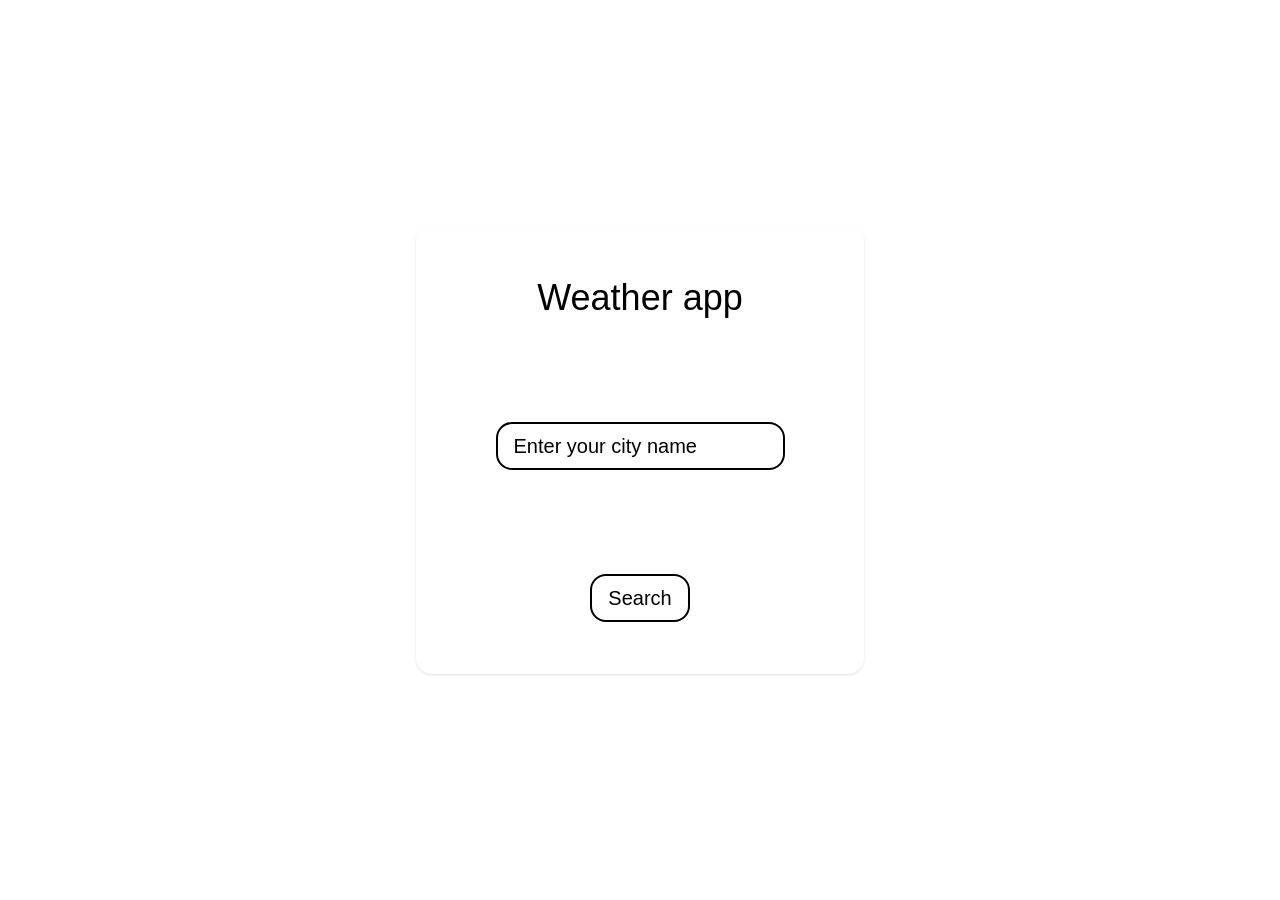
<file: index.html>
<!DOCTYPE html>
<html lang="en">
<head>
    <meta charset="UTF-8">
    <meta name="viewport" content="width=device-width, initial-scale=1.0">
    <title>Weather app</title>
    <link rel="stylesheet" href="style.css"
</head>
<body>

    <div class="flex justify-center items-center bg-[url('https://images.pexels.com/photos/5225595/pexels-photo-5225595.jpeg')] bg-fixed min-h-screen w-full">
        <div class="aspect-square w-md has-[200px]:  grid place-items-center bg-[rgb(255,255,255,0.15)] rounded-2xl shadow">
            <h1 class="text-4xl">Weather app</h1>
            <div><input class="text-xl border-2 border-black px-4 py-2 rounded-2xl bg-transparent" type="text" placeholder="Enter your city name"></div>
            <div><Button class="text-xl border-2 border-black px-4 py-2 rounded-2xl bg-transparent">Search</Button></div>
            
        </div>
    </div>

   
    
</body>
</html>
</file>
<file: style.css>
/*! tailwindcss v4.3.3 | MIT License | https://tailwindcss.com */
@layer properties;
@layer theme, base, components, utilities;
@layer theme {
  :root, :host {
    --font-sans: -apple-system, BlinkMacSystemFont, "Segoe UI", Roboto, "Helvetica Neue",
      "Noto Sans", Arial, sans-serif, "Apple Color Emoji", "Segoe UI Emoji",
      "Segoe UI Symbol", "Noto Color Emoji";
    --font-mono: ui-monospace, SFMono-Regular, Menlo, Monaco, Consolas, "Liberation Mono",
      "Courier New", monospace;
    --color-cyan-500: oklch(71.5% 0.143 215.221);
    --color-cyan-950: oklch(30.2% 0.056 229.695);
    --color-blue-600: oklch(54.6% 0.245 262.881);
    --color-fuchsia-500: oklch(66.7% 0.295 322.15);
    --color-black: #000;
    --color-white: #fff;
    --spacing: 0.25rem;
    --container-xs: 20rem;
    --container-md: 28rem;
    --text-sm: 0.875rem;
    --text-sm--line-height: calc(1.25 / 0.875);
    --text-xl: 1.25rem;
    --text-xl--line-height: calc(1.75 / 1.25);
    --text-2xl: 1.5rem;
    --text-2xl--line-height: calc(2 / 1.5);
    --text-3xl: 1.875rem;
    --text-3xl--line-height: calc(2.25 / 1.875);
    --text-4xl: 2.25rem;
    --text-4xl--line-height: calc(2.5 / 2.25);
    --font-weight-medium: 500;
    --radius-md: 0.375rem;
    --radius-2xl: 1rem;
    --default-font-family: var(--font-sans);
    --default-mono-font-family: var(--font-mono);
  }
}
@layer base {
  *, ::after, ::before, ::backdrop, ::file-selector-button {
    box-sizing: border-box;
    margin: 0;
    padding: 0;
    border: 0 solid;
  }
  html, :host {
    line-height: 1.5;
    -webkit-text-size-adjust: 100%;
    tab-size: 4;
    font-family: var(--default-font-family, -apple-system, BlinkMacSystemFont, "Segoe UI", Roboto, "Helvetica Neue", "Noto Sans", Arial, sans-serif, "Apple Color Emoji", "Segoe UI Emoji", "Segoe UI Symbol", "Noto Color Emoji");
    font-feature-settings: var(--default-font-feature-settings, normal);
    font-variation-settings: var(--default-font-variation-settings, normal);
    -webkit-tap-highlight-color: transparent;
  }
  hr {
    height: 0;
    color: inherit;
    border-top-width: 1px;
  }
  abbr:where([title]) {
    -webkit-text-decoration: underline dotted;
    text-decoration: underline dotted;
  }
  h1, h2, h3, h4, h5, h6 {
    font-size: inherit;
    font-weight: inherit;
  }
  a {
    color: inherit;
    -webkit-text-decoration: inherit;
    text-decoration: inherit;
  }
  b, strong {
    font-weight: bolder;
  }
  code, kbd, samp, pre {
    font-family: var(--default-mono-font-family, ui-monospace, SFMono-Regular, Menlo, Monaco, Consolas, "Liberation Mono", "Courier New", monospace);
    font-feature-settings: var(--default-mono-font-feature-settings, normal);
    font-variation-settings: var(--default-mono-font-variation-settings, normal);
    font-size: 1em;
  }
  small {
    font-size: 80%;
  }
  sub, sup {
    font-size: 75%;
    line-height: 0;
    position: relative;
    vertical-align: baseline;
  }
  sub {
    bottom: -0.25em;
  }
  sup {
    top: -0.5em;
  }
  table {
    text-indent: 0;
    border-color: inherit;
    border-collapse: collapse;
  }
  :-moz-focusring:where(:not(iframe)) {
    outline: auto;
  }
  progress {
    vertical-align: baseline;
  }
  summary {
    display: list-item;
  }
  ol, ul, menu {
    list-style: none;
  }
  img, svg, video, canvas, audio, iframe, embed, object {
    display: block;
    vertical-align: middle;
  }
  img, video {
    max-width: 100%;
    height: auto;
  }
  button, input, select, optgroup, textarea, ::file-selector-button {
    font: inherit;
    font-feature-settings: inherit;
    font-variation-settings: inherit;
    letter-spacing: inherit;
    color: inherit;
    border-radius: 0;
    background-color: transparent;
    opacity: 1;
  }
  :where(select:is([multiple], [size])) optgroup {
    font-weight: bolder;
  }
  :where(select:is([multiple], [size])) optgroup option {
    padding-inline-start: 20px;
  }
  ::file-selector-button {
    margin-inline-end: 4px;
  }
  ::placeholder {
    opacity: 1;
  }
  @supports (not (-webkit-appearance: -apple-pay-button))  or (contain-intrinsic-size: 1px) {
    ::placeholder {
      color: currentcolor;
      @supports (color: color-mix(in lab, red, red)) {
        color: color-mix(in oklab, currentcolor 50%, transparent);
      }
    }
  }
  textarea {
    resize: vertical;
  }
  ::-webkit-search-decoration {
    -webkit-appearance: none;
  }
  ::-webkit-date-and-time-value {
    min-height: 1lh;
    text-align: inherit;
  }
  ::-webkit-datetime-edit {
    display: inline-flex;
  }
  ::-webkit-datetime-edit-fields-wrapper {
    padding: 0;
  }
  ::-webkit-datetime-edit, ::-webkit-datetime-edit-year-field, ::-webkit-datetime-edit-month-field, ::-webkit-datetime-edit-day-field, ::-webkit-datetime-edit-hour-field, ::-webkit-datetime-edit-minute-field, ::-webkit-datetime-edit-second-field, ::-webkit-datetime-edit-millisecond-field, ::-webkit-datetime-edit-meridiem-field {
    padding-block: 0;
  }
  ::-webkit-calendar-picker-indicator {
    line-height: 1;
  }
  :-moz-ui-invalid {
    box-shadow: none;
  }
  button, input:where([type="button"], [type="reset"], [type="submit"]), ::file-selector-button {
    appearance: button;
  }
  ::-webkit-inner-spin-button, ::-webkit-outer-spin-button {
    height: auto;
  }
  [hidden]:where(:not([hidden="until-found"])) {
    display: none !important;
  }
}
@layer utilities {
  .m-4 {
    margin: calc(var(--spacing) * 4);
  }
  .box-border {
    box-sizing: border-box;
  }
  .flex {
    display: flex;
  }
  .grid {
    display: grid;
  }
  .aspect-square {
    aspect-ratio: 1 / 1;
  }
  .min-h-screen {
    min-height: 100vh;
  }
  .w-full {
    width: 100%;
  }
  .w-md {
    width: var(--container-md);
  }
  .place-items-center {
    place-items: center;
  }
  .items-center {
    align-items: center;
  }
  .justify-center {
    justify-content: center;
  }
  .rounded-2xl {
    border-radius: var(--radius-2xl);
  }
  .border {
    border-style: var(--tw-border-style);
    border-width: 1px;
  }
  .border-2 {
    border-style: var(--tw-border-style);
    border-width: 2px;
  }
  .border-4 {
    border-style: var(--tw-border-style);
    border-width: 4px;
  }
  .border-black {
    border-color: var(--color-black);
  }
  .border-transparent {
    border-color: transparent;
  }
  .bg-\[rgb\(255\,255\,255\,0\.15\)\] {
    background-color: rgb(255,255,255,0.15);
  }
  .bg-blue-600 {
    background-color: var(--color-blue-600);
  }
  .bg-transparent {
    background-color: transparent;
  }
  .bg-\[url\(\'https\:\/\/images\.pexels\.com\/photos\/5225595\/pexels-photo-5225595\.jpeg\'\)\] {
    background-image: url('https://images.pexels.com/photos/5225595/pexels-photo-5225595.jpeg');
  }
  .bg-\[url\(\'https\:\/\/images\.pexels\.com\/photos\/32047220\/pexels-photo-32047220\.jpeg\'\)\] {
    background-image: url('https://images.pexels.com/photos/32047220/pexels-photo-32047220.jpeg');
  }
  .bg-fixed {
    background-attachment: fixed;
  }
  .px-4 {
    padding-inline: calc(var(--spacing) * 4);
  }
  .py-2 {
    padding-block: calc(var(--spacing) * 2);
  }
  .py-2\.5 {
    padding-block: calc(var(--spacing) * 2.5);
  }
  .text-2xl {
    font-size: var(--text-2xl);
    line-height: var(--tw-leading, var(--text-2xl--line-height));
  }
  .text-4xl {
    font-size: var(--text-4xl);
    line-height: var(--tw-leading, var(--text-4xl--line-height));
  }
  .text-sm {
    font-size: var(--text-sm);
    line-height: var(--tw-leading, var(--text-sm--line-height));
  }
  .text-xl {
    font-size: var(--text-xl);
    line-height: var(--tw-leading, var(--text-xl--line-height));
  }
  .leading-5 {
    --tw-leading: calc(var(--spacing) * 5);
    line-height: calc(var(--spacing) * 5);
  }
  .font-medium {
    --tw-font-weight: var(--font-weight-medium);
    font-weight: var(--font-weight-medium);
  }
  .text-white {
    color: var(--color-white);
  }
  .shadow {
    --tw-shadow: 0 1px 3px 0 var(--tw-shadow-color, rgb(0 0 0 / 0.1)), 0 1px 2px -1px var(--tw-shadow-color, rgb(0 0 0 / 0.1));
    box-shadow: var(--tw-inset-shadow), var(--tw-inset-ring-shadow), var(--tw-ring-offset-shadow), var(--tw-ring-shadow), var(--tw-shadow);
  }
  .shadow-xs {
    --tw-shadow: 0 1px 2px 0 var(--tw-shadow-color, rgb(0 0 0 / 0.05));
    box-shadow: var(--tw-inset-shadow), var(--tw-inset-ring-shadow), var(--tw-ring-offset-shadow), var(--tw-ring-shadow), var(--tw-shadow);
  }
  .focus\:ring-4:focus {
    --tw-ring-shadow: var(--tw-ring-inset,) 0 0 0 calc(4px + var(--tw-ring-offset-width)) var(--tw-ring-color, currentcolor);
    box-shadow: var(--tw-inset-shadow), var(--tw-inset-ring-shadow), var(--tw-ring-offset-shadow), var(--tw-ring-shadow), var(--tw-shadow);
  }
  .focus\:outline-none:focus {
    --tw-outline-style: none;
    outline-style: none;
  }
}
@property --tw-border-style {
  syntax: "*";
  inherits: false;
  initial-value: solid;
}
@property --tw-leading {
  syntax: "*";
  inherits: false;
}
@property --tw-font-weight {
  syntax: "*";
  inherits: false;
}
@property --tw-shadow {
  syntax: "*";
  inherits: false;
  initial-value: 0 0 #0000;
}
@property --tw-shadow-color {
  syntax: "*";
  inherits: false;
}
@property --tw-shadow-alpha {
  syntax: "<percentage>";
  inherits: false;
  initial-value: 100%;
}
@property --tw-inset-shadow {
  syntax: "*";
  inherits: false;
  initial-value: 0 0 #0000;
}
@property --tw-inset-shadow-color {
  syntax: "*";
  inherits: false;
}
@property --tw-inset-shadow-alpha {
  syntax: "<percentage>";
  inherits: false;
  initial-value: 100%;
}
@property --tw-ring-color {
  syntax: "*";
  inherits: false;
}
@property --tw-ring-shadow {
  syntax: "*";
  inherits: false;
  initial-value: 0 0 #0000;
}
@property --tw-inset-ring-color {
  syntax: "*";
  inherits: false;
}
@property --tw-inset-ring-shadow {
  syntax: "*";
  inherits: false;
  initial-value: 0 0 #0000;
}
@property --tw-ring-inset {
  syntax: "*";
  inherits: false;
}
@property --tw-ring-offset-width {
  syntax: "<length>";
  inherits: false;
  initial-value: 0px;
}
@property --tw-ring-offset-color {
  syntax: "*";
  inherits: false;
  initial-value: #fff;
}
@property --tw-ring-offset-shadow {
  syntax: "*";
  inherits: false;
  initial-value: 0 0 #0000;
}
@layer properties {
  @supports ((-webkit-hyphens: none) and (not (margin-trim: inline))) or ((-moz-orient: inline) and (not (color:rgb(from red r g b)))) {
    *, ::before, ::after, ::backdrop {
      --tw-border-style: solid;
      --tw-leading: initial;
      --tw-font-weight: initial;
      --tw-shadow: 0 0 #0000;
      --tw-shadow-color: initial;
      --tw-shadow-alpha: 100%;
      --tw-inset-shadow: 0 0 #0000;
      --tw-inset-shadow-color: initial;
      --tw-inset-shadow-alpha: 100%;
      --tw-ring-color: initial;
      --tw-ring-shadow: 0 0 #0000;
      --tw-inset-ring-color: initial;
      --tw-inset-ring-shadow: 0 0 #0000;
      --tw-ring-inset: initial;
      --tw-ring-offset-width: 0px;
      --tw-ring-offset-color: #fff;
      --tw-ring-offset-shadow: 0 0 #0000;
    }
  }
}
</file>
